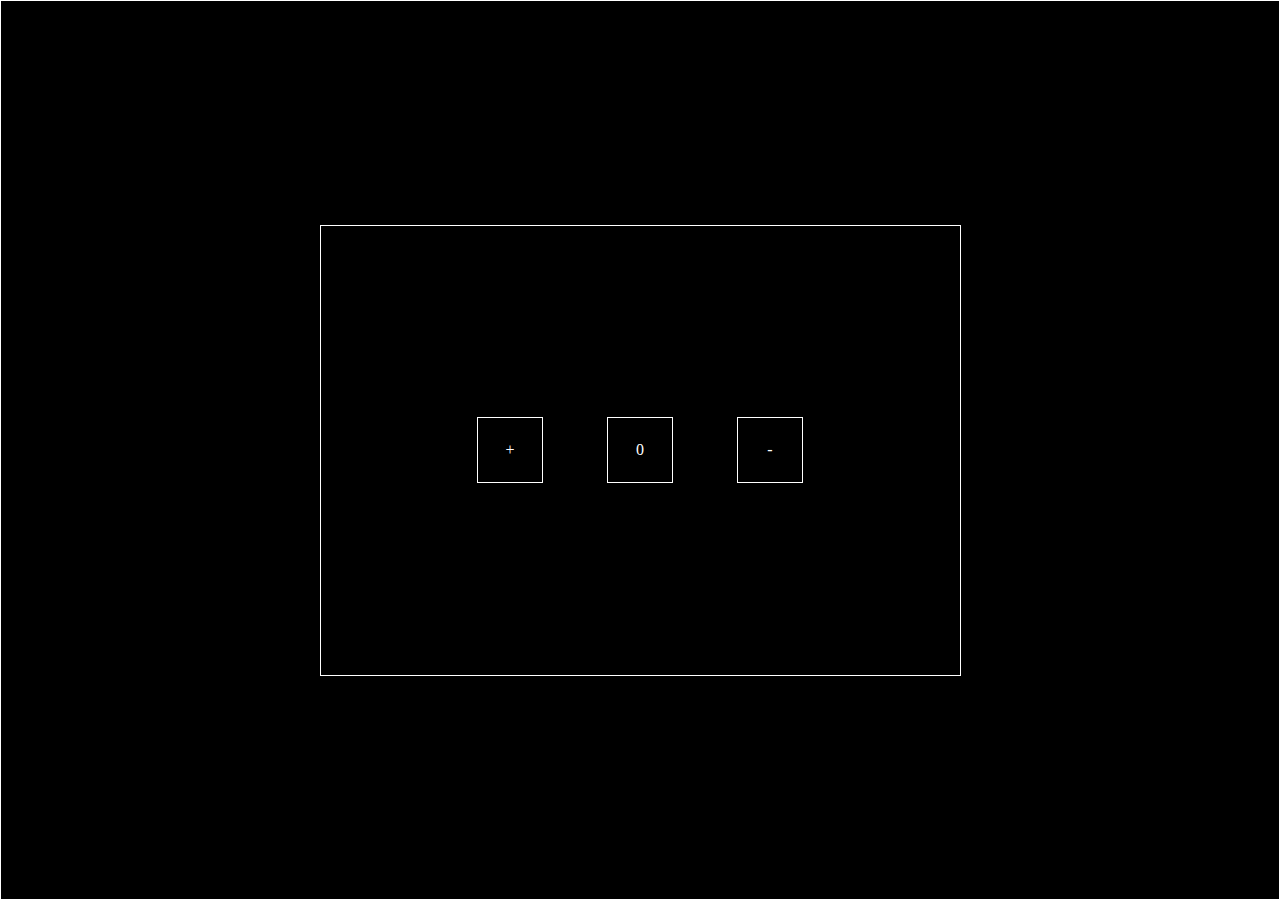
<file: counter/index.html>
<!DOCTYPE html>
<html lang="en">
<head>
    <meta charset="UTF-8">
    <meta name="viewport" content="width=device-width, initial-scale=1.0">
    <title>Document</title>
    <link rel="stylesheet" href="index.css">
</head>
<body>
    <div id="counter">

        <div class="button increase">
            +
        </div>

        <div class="number">
            0
        </div>

        <div class="button decrease">
            -
        </div>

    </div>
    <script src="index.js"></script>
</body>
</html>
</file>
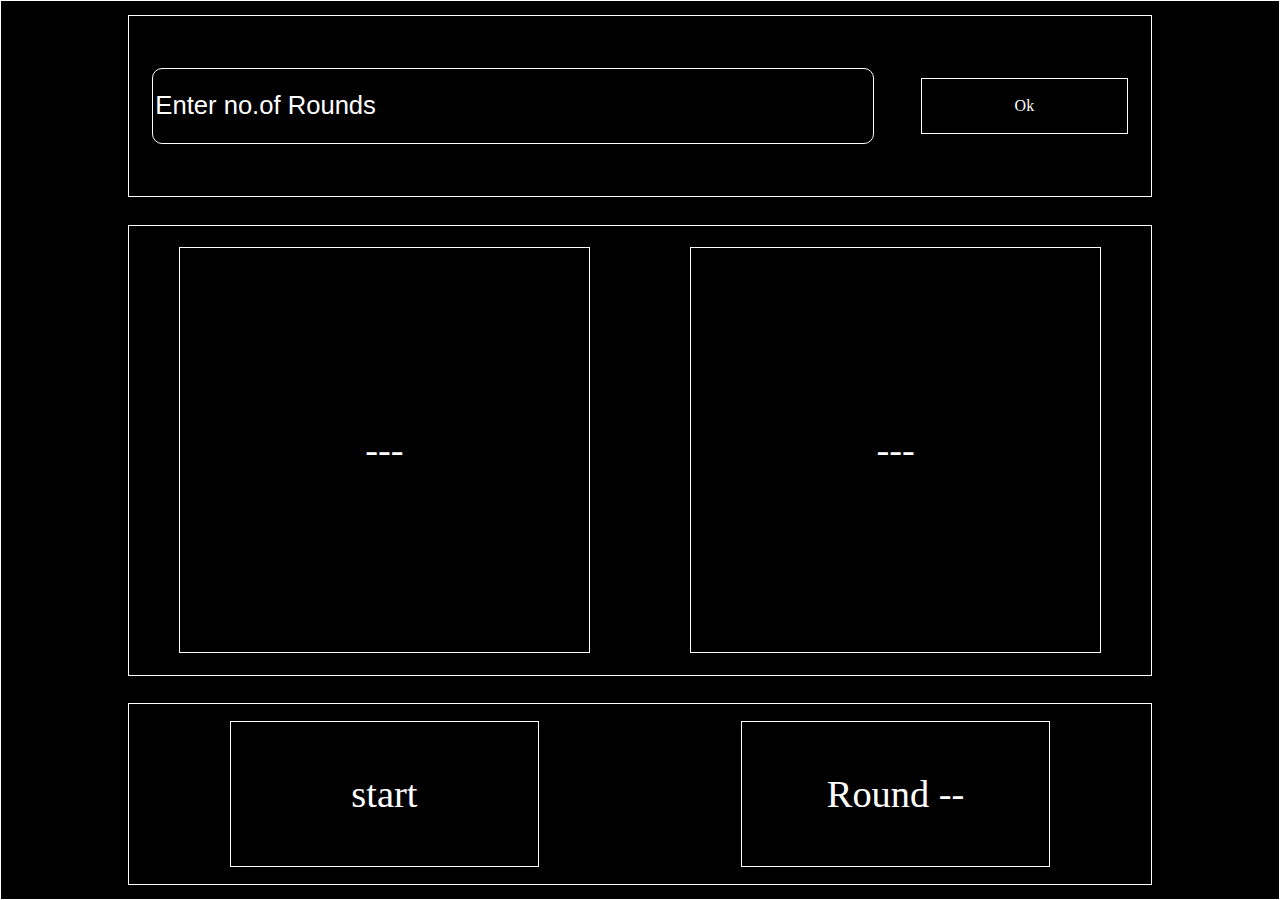
<file: RPS/index.html>
<!DOCTYPE html>
<html lang="en">
<head>
    <meta charset="UTF-8">
    <meta name="viewport" content="width=device-width, initial-scale=1.0">
    <title>Document</title>
    <link rel="stylesheet" href="index.css">
</head>
<body>
    <div id="input-section">
        <input type="text" placeholder="Enter no.of Rounds" id="input-box">
        <div id="ok">Ok</div>
    </div>

    <div id="players-section">
        <div id="computer" class="player">
            ---
        </div>

        <div id="human" class="player">
            ---
        </div>
    </div>

    <div id="start-section">
        <div id="start">
            start
        </div>

        <div id="round">
            Round&nbsp;<span id="round-num">--</span>
        </div>
    </div>
    <script src="index.js"></script>
</body>
</html>
</file>
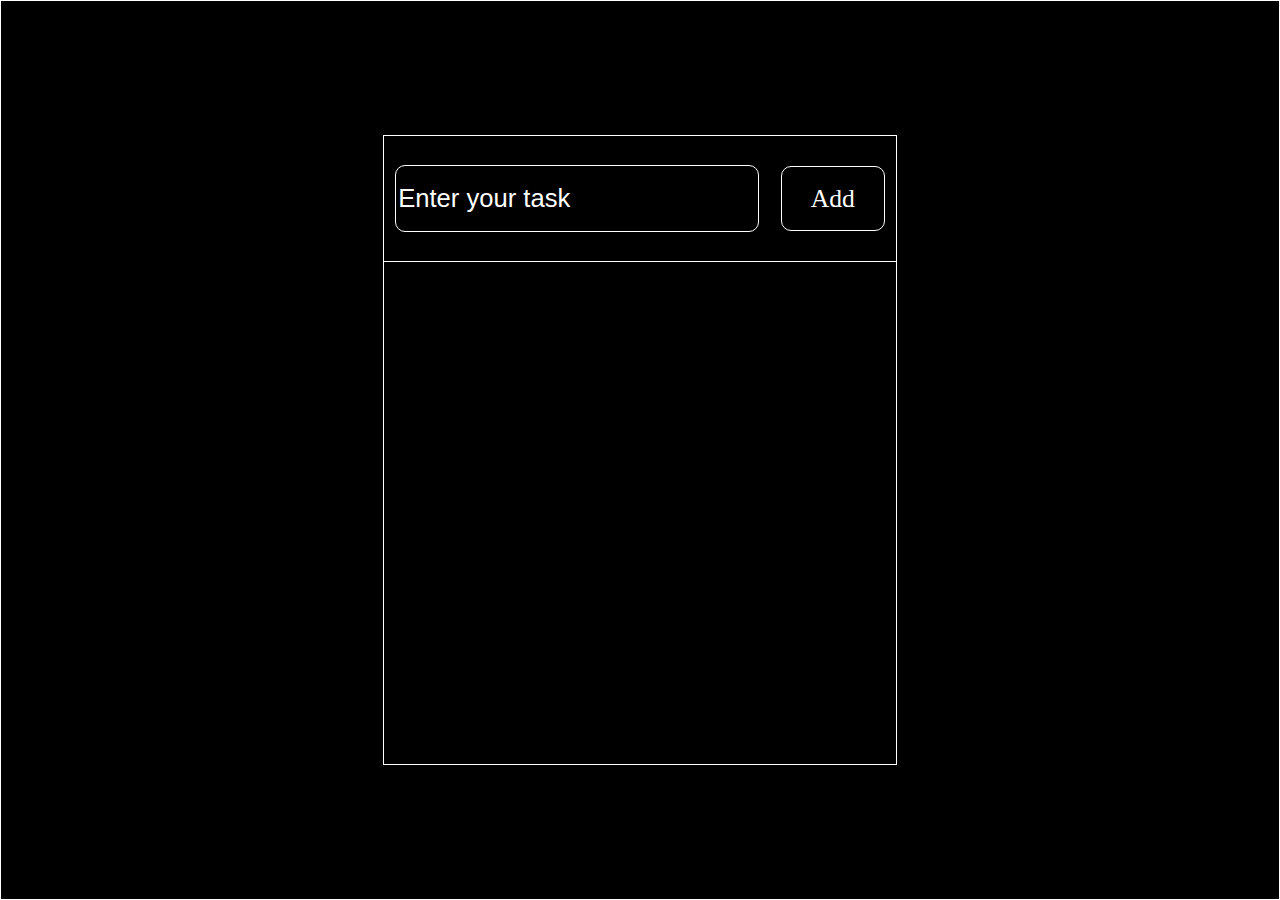
<file: ToDo/index.html>
<!DOCTYPE html>
<html lang="en">
<head>
    <meta charset="UTF-8">
    <meta name="viewport" content="width=device-width, initial-scale=1.0">
    <title>Document</title>
    <link rel="stylesheet" href="index.css">
</head>
<body>
    <div id="todo-container">
        <div id="input-section">
            <input type="text" placeholder="Enter your task" id="input-box">
            <div id="add">
                Add
            </div>
        </div>

        <div id="tasks"></div>
    </div>
    <script src="index.js"></script>
</body>
</html>
</file>
<file: counter/index.css>
body{
    border: solid 1px white;
    background-color: black;
    width: 100vw;
    height: 100vh;
    margin: 0;
    padding: 0;
    box-sizing: border-box;
    display: flex;
    align-items: center;
    justify-content: center;
}

#counter{
    border: solid 1px white;
    width: 50%;
    height: 50%;
    display: flex;
    align-items: center;
    justify-content: center;
    gap: 10%;
}

#counter > *{
    color: white;
}

.button{
    width: 5vw;
    height: 5vw;
    border: solid 1px white;
    display: flex;
    align-items: center;
    justify-content: center;
    
}

.number{
    width: 5vw;
    height: 5vw;
    border: solid 1px white;
    display: flex;
    align-items: center;
    justify-content: center;
}
</file>
<file: RPS/index.css>
body{
    margin: 0;
    padding: 0;
    box-sizing: border-box;
    width: 100vw;
    height: 100vh;
    border: solid 1px white;
    background-color: black;
    display: flex;
    flex-direction: column;
    align-items: center;
    justify-content: space-around;
}

body > *{
    color: white;
}

#input-section{
    width: 80%;
    height: 20%;
    border: solid 1px white;
    display: flex;
    align-items: center;
    justify-content: space-around;
}

#input-box{
    width: 70%;
    height: 40%;
    border: none;
    outline: none;
    background-color: black;
    border: solid 1px white;
    border-radius: 10px;
    color: white;
    font-size: 2vw;
}

#input-box::placeholder{
    color: white;
}

#input-box:focus{
    border-bottom: solid 5px white;
}

#ok{
    width: 20%;
    height: 30%;
    border: solid 1px white;
    display: flex;
    align-items: center;
    justify-content: center;
    cursor: pointer;
}

#players-section{
    width: 80%;
    height: 50%;
    border: solid 1px white;
    display: flex;
    align-items: center;
    justify-content: space-around;
}

.player{
    border: solid 1px white;
    width: 40%;
    height: 90%;
    display: flex;
    align-items: center;
    justify-content: center;
    font-size: 3vw;
}

#start-section{
    width: 80%;
    height: 20%;
    border: solid 1px white;
    display: flex;
    align-items: center;
    justify-content: space-around;
}

#start,#round{
    border: solid 1px white;
    width: 30%;
    height: 80%;
    display: flex;
    align-items: center;
    justify-content: center;
    font-size: 3vw;
    cursor: pointer;
}
</file>
<file: ToDo/index.css>
body{
    margin: 0;
    padding: 0;
    box-sizing: border-box;
    background-color: black;
    border: solid 1px white;
    width: 100vw;
    height: 100vh;
    display: flex;
    align-items: center;
    justify-content: center;
}

#todo-container{
    border: solid 1px white;
    width: 40%;
    height: 70%;
}

#todo-container > *{
    color: white;
}

#input-section{
    border-bottom: solid 1px white;
    width: 100%;
    height: 20%;
    display: flex;
    align-items: center;
    justify-content: space-around;
}

#tasks{
    width: 100%;
    height: 80%;
    display: flex;
    flex-direction: column;
    align-items: center;
    overflow-y: scroll;
}

#tasks::-webkit-scrollbar{
    display: none;
}

#input-box{
    width: 70%;
    height: 50%;
    border: none;
    outline: none;
    background-color: black;
    border: solid 1px white;
    border-radius: 10px;
    color: white;
    font-size: 2vw;
}

#input-box::placeholder{
    color: white;
}

#input-box:focus{
    border-bottom: solid 5px white;
}

#add{
    border: solid 1px white;
    width: 20%;
    height: 50%;
    border-radius: 10px;
    display: flex;
    align-items: center;
    justify-content: center;
    font-size: 2vw;
    cursor: pointer;
}

.task{
    width: 90%;
    min-height: 20%;
    height: 20%;
    display: flex;
    align-items: center;
    justify-content: space-around;
    margin-top: 5px;
    margin-bottom: 5px;
}

.name{
    border: solid 1px white;
    width: 70%;
    height: 80%;
    font-size: 2vw;
    display: flex;
    align-items: center;
    cursor: pointer;
}

.delete{
    border: solid 1px white;
    width: 20%;
    height: 50%;
    display: flex;
    align-items: center;
    justify-content: center;
    cursor: pointer;
}

.partial{
    text-decoration: line-through;
}
</file>
